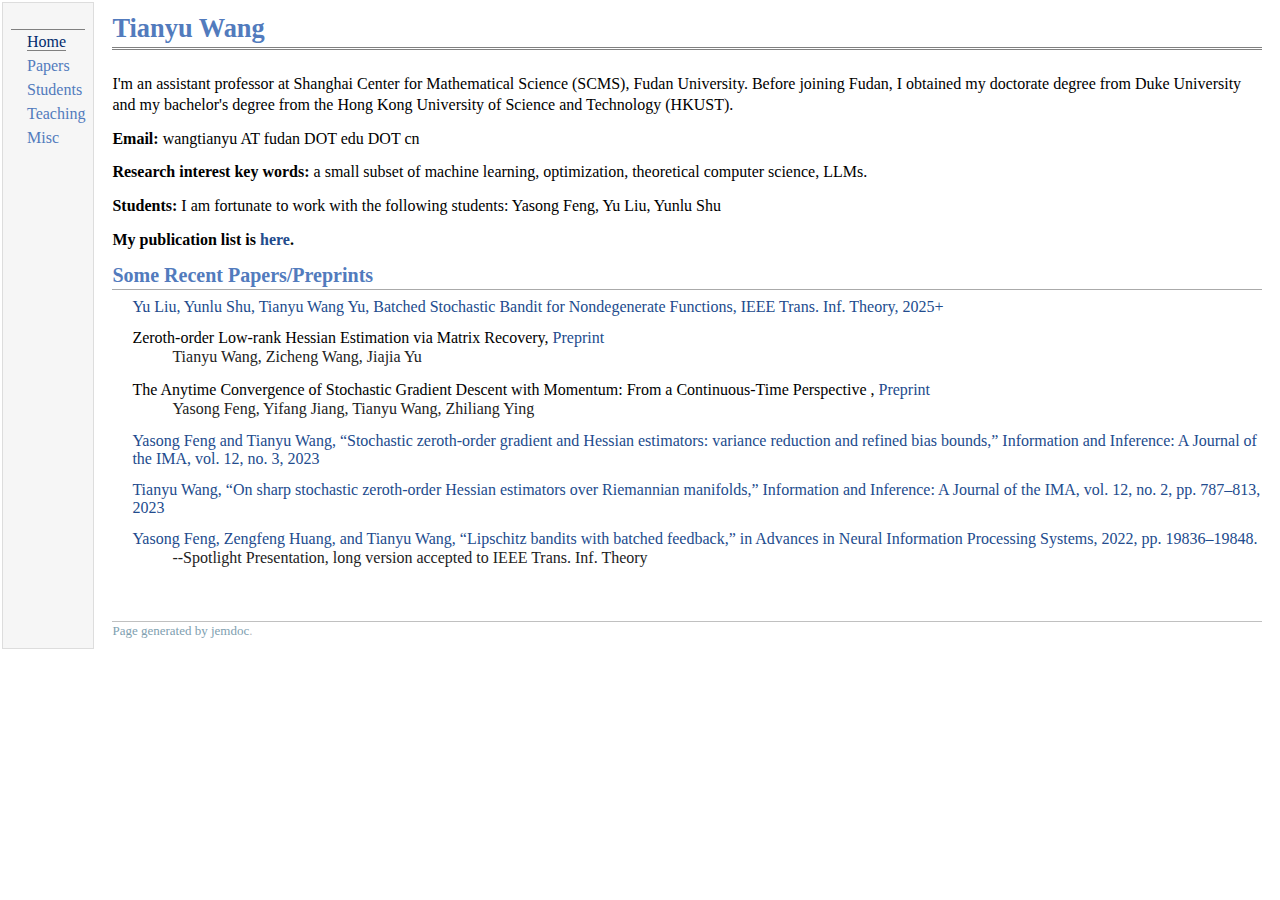
<file: index.html>
<!DOCTYPE html PUBLIC "-//W3C//DTD XHTML 1.1//EN"
  "http://www.w3.org/TR/xhtml11/DTD/xhtml11.dtd">
<html xmlns="http://www.w3.org/1999/xhtml" xml:lang="en">
<head>
<meta name="generator" content="jemdoc, see http://jemdoc.jaboc.net/" />
<meta http-equiv="Content-Type" content="text/html;charset=utf-8" />
<link rel="stylesheet" href="jemdoc.css" type="text/css" />
<title>Tianyu Wang</title>
</head>
<body>

<table summary="Table for page layout." id="tlayout">
<tr valign="top">
<td id="layout-menu">
	<div class="menu-category"> <!---<img src="images/pic.jpeg" alt="" width="157px" height="227px" />---> </div>
<div class="menu-item"><a href="index.html" class="current">Home</a></div>
<div class="menu-item"><a href="pub_list.pdf">Papers</a></div>
<div class="menu-item"><a href="students.html">Students</a></div>
<div class="menu-item"><a href="teaching.html">Teaching</a></div>
<div class="menu-item"><a href="misc.html">Misc</a></div>

<!--<div class="menu-item"><a href="https://scholar.google.com/citations?hl=en&user=lb5jE70AAAAJ&view_op=list_works" >Publications</a></div>-->
<!--<div class="menu-item"><a href="personal.html">Miscellaneous</a></div>-->
<!-- <div class="menu-item"><a href="code.html">Code</a></div>
<div class="menu-item"><a href="teaching.html">Teaching</a></div>
<div class="menu-item"><a href="mediatalks.html">Announcements&nbsp;<br /> Media,&nbsp;Talks</a></div>
<div class="menu-item"><a href="cv.pdf">CV</a></div> 
<div class="menu-item"><a href="personal.html">Personal</a></div> --> 
</td>
<td id="layout-content">

<div id="toptitle">
	<h1>Tianyu Wang</h1> 
</div>


<p> I'm an assistant professor at Shanghai Center for Mathematical Science (SCMS), Fudan University. Before joining Fudan, I obtained my doctorate degree from Duke University and my bachelor's degree from the Hong Kong University of Science and Technology (HKUST). </p>


<p> <b>Email:</b> wangtianyu AT fudan DOT edu DOT cn </p> 

<!--<p> <b>Research interests (on a very coarse grid, I only work on a small subset of each of the following):</b> applied harmonic analysis, machine learning, mathematical statistics, operations research, optimization. </p> 

<p> <b>Research interests (on a fine grid):</b> I mainly work on bandit learning problems in metric spaces, and zeroth-order optimization problems. My research also intersects with compressed sensing and smooth convex optimization algorithms, and touches upon random matrix theory. </p> -->

<p> <b>Research interest key words:</b> 
a small subset of machine learning, optimization, theoretical computer science, LLMs. 
</p> 

<p> <b>Students:</b> I am fortunate to work with the following students: Yasong Feng, Yu Liu, Yunlu Shu </p> 

<p> <b>My publication list is <a href="pub_list.pdf">here</a>.</b> </p> 


<!----
<h5> 
I am teaching a machine learning course at SCMS in Spring2022. Materials for this course can be found <a href="teaching.html">here</a>. 
</h5> ---->


<div id="main_publication">
	<h2>Some Recent Papers/Preprints</h2> 
</div>



<!-----<div id="am">
	<h3>Applied Math</h3> 
</div> ------>

<dl>
<dt><a href="https://ieeexplore.ieee.org/document/10960481"> Yu Liu, Yunlu Shu, Tianyu Wang Yu, Batched Stochastic Bandit for Nondegenerate Functions, IEEE Trans. Inf. Theory, 2025+ </a></dt> 
</dl> 

<dl>
<dt>Zeroth-order Low-rank Hessian Estimation via Matrix Recovery, <a href="https://arxiv.org/abs/arXiv:2402.05385">Preprint </a></dt> 
<dd><p>Tianyu Wang, Zicheng Wang, Jiajia Yu</p></dd>
</dl> 

<dl>
<dt>The Anytime Convergence of Stochastic Gradient Descent with Momentum: From a Continuous-Time Perspective
, <a href="https://arxiv.org/abs/2310.19598">Preprint </a></dt> 
<dd><p>Yasong Feng, Yifang Jiang, Tianyu Wang, Zhiliang Ying</p></dd>
</dl> 


<dl>
<dt> <a href="https://academic.oup.com/imaiai/article-abstract/12/3/iaad014/7150743?redirectedFrom=fulltext">Yasong Feng and Tianyu Wang, “Stochastic zeroth-order gradient and Hessian estimators: variance reduction and refined bias bounds,” Information and Inference: A Journal of the IMA, vol. 12, no. 3, 2023</a> </dt> 
</dl>

<dl>
<dt><a href = "https://academic.oup.com/imaiai/advance-article/doi/10.1093/imaiai/iaac027/6780267?utm_source=authortollfreelink&utm_campaign=imaiai&utm_medium=email&guestAccessKey=7990ee0f-a8c5-478c-9cd7-bc350d25a35f">Tianyu Wang, “On sharp stochastic zeroth-order Hessian estimators over Riemannian manifolds,”
Information and Inference: A Journal of the IMA, vol. 12, no. 2, pp. 787–813, 2023</a></dt> 
</dl> 

<dl>
<dt><a href = "https://proceedings.neurips.cc/paper_files/paper/2022/file/7d6ab81bfaa3a3ea45833e21907453c3-Paper-Conference.pdf">Yasong Feng, Zengfeng Huang, and Tianyu Wang, “Lipschitz bandits with batched feedback,” in
Advances in Neural Information Processing Systems, 2022, pp. 19836–19848. </dt>
<dd><p>--Spotlight Presentation, long version accepted to IEEE Trans. Inf. Theory</p></dd>
</dl>


<!----<div id="ml">
	<h3>Machine Learning & Applications</h3> 
</div> 
------>







<div id="footer">
<div id="footer-text">
Page generated by <a href="http://jemdoc.jaboc.net/">jemdoc</a>.
</div>
</div>
</div>
</body>
</html>
</file>
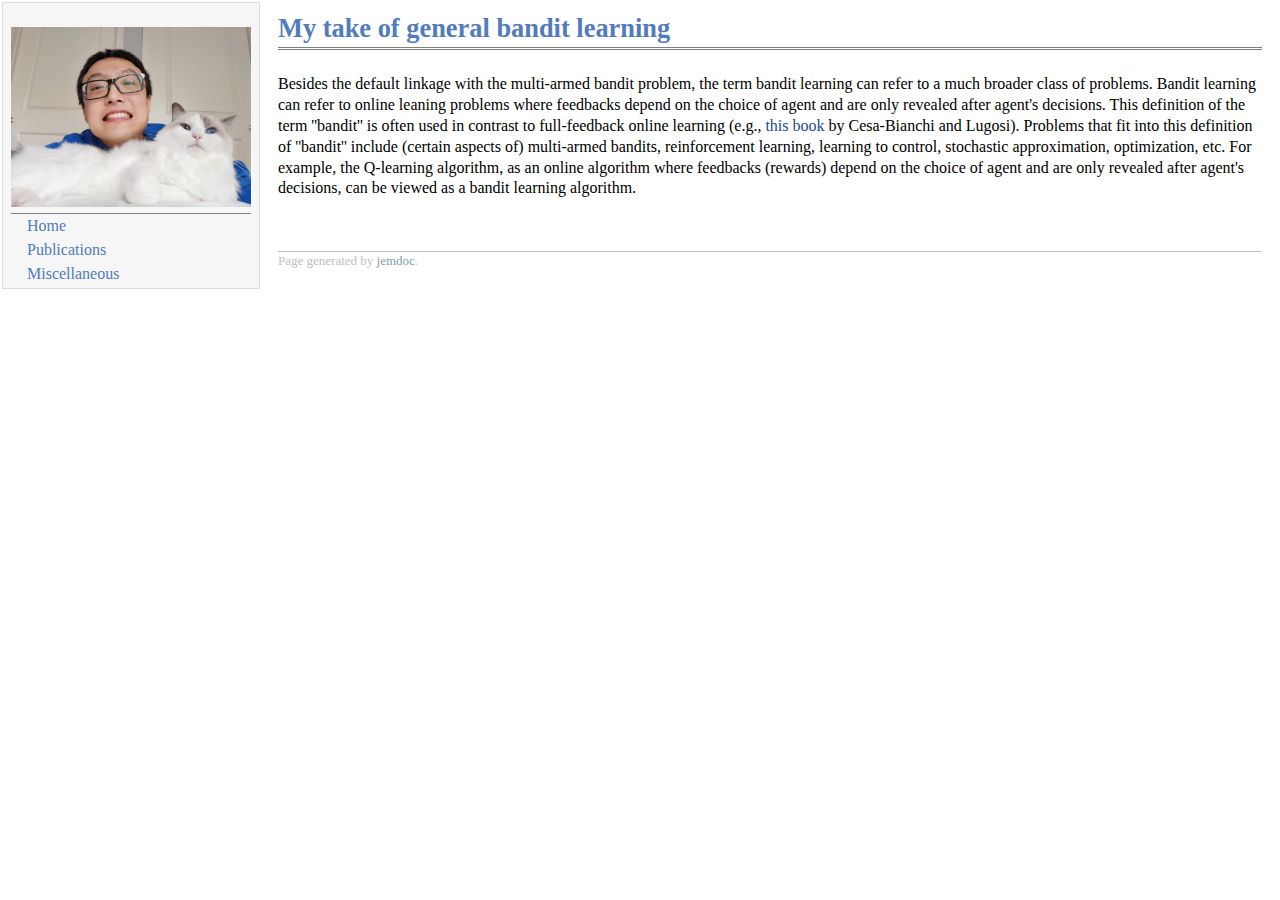
<file: bandit_learning.html>
<!DOCTYPE html PUBLIC "-//W3C//DTD XHTML 1.1//EN"
  "http://www.w3.org/TR/xhtml11/DTD/xhtml11.dtd">
<html xmlns="http://www.w3.org/1999/xhtml" xml:lang="en">
<head>
<meta name="generator" content="jemdoc, see http://jemdoc.jaboc.net/" />
<meta http-equiv="Content-Type" content="text/html;charset=utf-8" />
<link rel="stylesheet" href="jemdoc.css" type="text/css" />
<title>Tianyu Wang</title>
</head>
<body>

<table summary="Table for page layout." id="tlayout">
<tr valign="top">
<td id="layout-menu">
	<div class="menu-category"> <img src="images/picture1.jpg" alt="" width="240px" height="180px" /> </div>
<div class="menu-item"><a href="index.html" >Home</a></div>
<div class="menu-item"><a href="publications.html" >Publications</a></div>
<!-- <div class="menu-item"><a href="bandit_learning.html" class="current">General bandit learning</a></div> -->
<div class="menu-item"><a href="personal.html">Miscellaneous</a></div>
<!-- <div class="menu-item"><a href="code.html">Code</a></div>
<div class="menu-item"><a href="teaching.html">Teaching</a></div>
<div class="menu-item"><a href="mediatalks.html">Announcements&nbsp;<br /> Media,&nbsp;Talks</a></div>
<div class="menu-item"><a href="cv.pdf">CV</a></div>
<div class="menu-item"><a href="personal.html">Personal</a></div> --> 
</td>
<td id="layout-content">

<div id="toptitle">
	<h1>My take of general bandit learning</h1>
</div>


<p>Besides the default linkage with the multi-armed bandit problem, the term bandit learning can refer to a much broader class of problems. Bandit learning can refer to online leaning problems where feedbacks depend on the choice of agent and are only revealed after agent's decisions. This definition of the term ''bandit'' is often used in contrast to full-feedback online learning (e.g., <a href="https://www.cambridge.org/core/books/prediction-learning-and-games/A05C9F6ABC752FAB8954C885D0065C8F">this book</a> by Cesa-Bianchi and Lugosi). Problems that fit into this definition of ''bandit'' include (certain aspects of) multi-armed bandits, reinforcement learning, learning to control, stochastic approximation, optimization, etc. For example, the Q-learning algorithm, as an online algorithm where feedbacks (rewards) depend on the choice of agent and are only revealed after agent's decisions, can be viewed as a bandit learning algorithm.  </p> 
<!-- <p>This problem is motivated by important real-world applications, namely</p>
<ol>
<li><p>identify/quantify/handle singularities and instabilities in AI systems. </p>
</li>
 <li><p>model/analyze/optimize over language data. </p>
</li> 
</ol> -->
<!-- <p>To this end, my research centers around principled methods in machine learning, uses some concepts in optimization, and touches upon applied classical analysis. </p> -->
<div id="footer">
<div id="footer-text">
Page generated by <a href="http://jemdoc.jaboc.net/">jemdoc</a>.
</div>
</div>
</div>
</body>
</html>
</file>
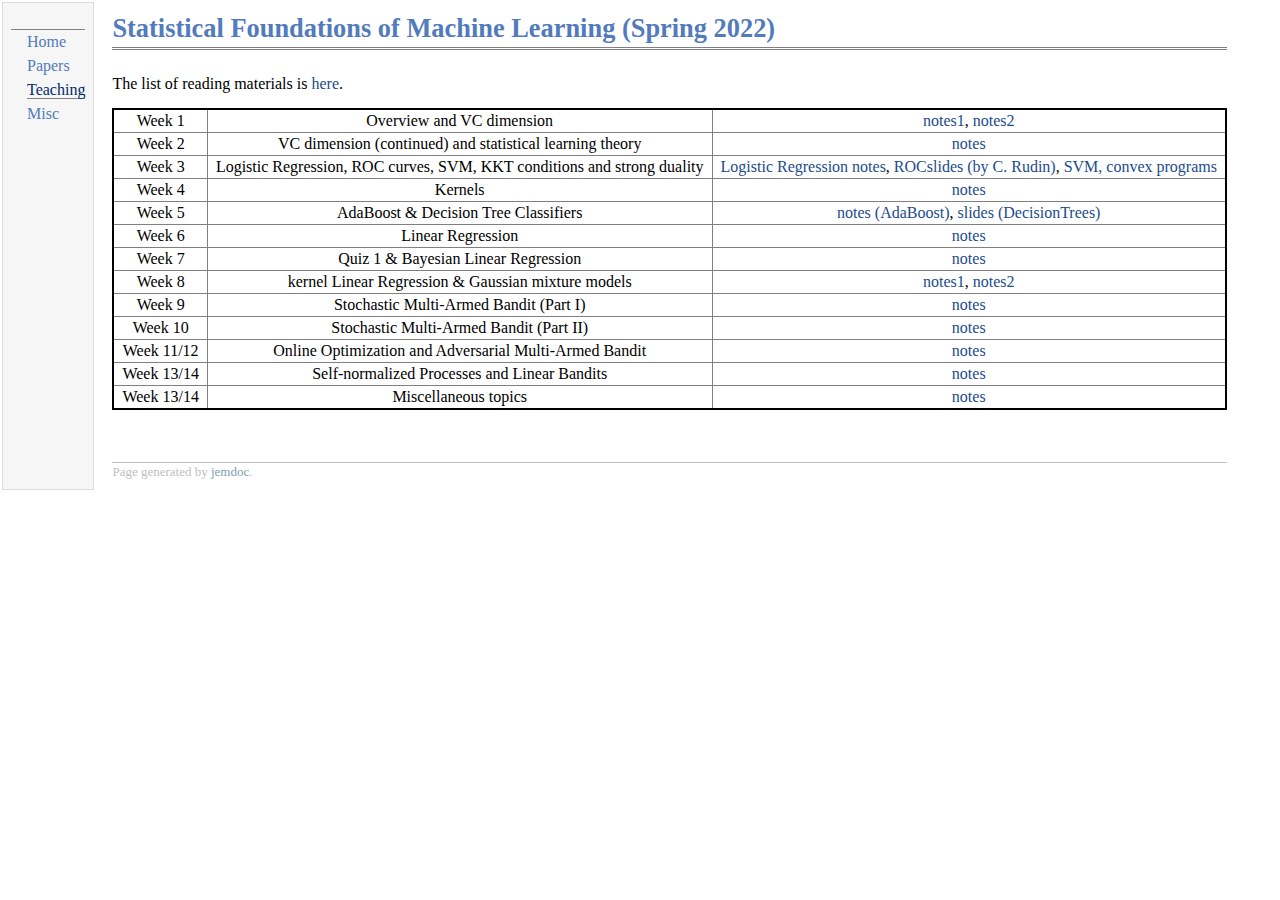
<file: notes.html>
<!DOCTYPE html PUBLIC "-//W3C//DTD XHTML 1.1//EN"
  "http://www.w3.org/TR/xhtml11/DTD/xhtml11.dtd">
<html xmlns="http://www.w3.org/1999/xhtml" xml:lang="en">
<head>
<meta name="generator" content="jemdoc, see http://jemdoc.jaboc.net/" />
<meta http-equiv="Content-Type" content="text/html;charset=utf-8" />
<link rel="stylesheet" href="jemdoc.css" type="text/css" />
<title>Tianyu Wang</title>
</head>
<body>

<table summary="Table for page layout." id="tlayout">
<tr valign="top">
<td id="layout-menu">
	<div class="menu-category">  </div>
<div class="menu-item"><a href="index.html">Home</a></div>
<!--<div class="menu-item"><a href="https://scholar.google.com/citations?hl=en&user=lb5jE70AAAAJ&view_op=list_works" >Publications</a></div>-->
<div class="menu-item"><a href="papers.html">Papers</a></div>
<div class="menu-item"><a href="teaching.html" class="current">Teaching</a></div>
<div class="menu-item"><a href="misc.html">Misc</a></div>
<!-- <div class="menu-item"><a href="code.html">Code</a></div>
<div class="menu-item"><a href="teaching.html">Teaching</a></div>
<div class="menu-item"><a href="mediatalks.html">Announcements&nbsp;<br /> Media,&nbsp;Talks</a></div>
<div class="menu-item"><a href="cv.pdf">CV</a></div> 
<div class="menu-item"><a href="personal.html">Personal</a></div> --> 
</td>
<td id="layout-content"> 


<div id="toptitle">
	<h1>Statistical Foundations of Machine Learning (Spring 2022)</h1> 
</div> 


<p>The list of reading materials is <a href="teaching/reading_list.pdf">here</a>. </p>


<table style="width:100%">
  <tr>
    <td>Week 1 </td>
    <td>Overview and VC dimension</td>
    <td><a href="teaching/2023spring/w1-1.pdf">notes1</a>, <a href="teaching/2023spring/w1-2.pdf">notes2</a> </td>
  </tr>
  <tr>
    <td>Week 2</td>
    <td>VC dimension (continued) and statistical learning theory</td>
    <td><a href="teaching/2023spring/w2.pdf">notes</a></td> 
  </tr> 
  <tr>
    <td>Week 3</td>
    <td>Logistic Regression, ROC curves, SVM, KKT conditions and strong duality</td>
    <td><a href="teaching/2023spring/w3.pdf">Logistic Regression notes</a>, <a href="teaching/2023spring/ROC.pdf">ROCslides (by C. Rudin)</a>, <a href="teaching/2023spring/svm-1.pdf">SVM, convex programs</a></td> 
  </tr>
  <tr>
    <td>Week 4</td>
    <td>Kernels</td>
    <td><a href="teaching/2023spring/kernels.pdf">notes</a></td> 
  </tr>
  <tr>
    <td>Week 5</td>
    <td>AdaBoost & Decision Tree Classifiers</td>
    <td><a href="teaching/2023spring/adaboost.pdf">notes (AdaBoost)</a>, <a href="teaching/2023spring/DecisionTreeClassifiers.pdf">slides (DecisionTrees)</a></td> 
  </tr>
  <tr>
    <td>Week 6</td>
    <td>Linear Regression</td>
    <td><a href="teaching/2023spring/linear_regression.pdf">notes</a></td> 
  </tr>
  <tr>
    <td>Week 7</td>
    <td>Quiz 1 & Bayesian Linear Regression</td>
    <td><a href="teaching/2023spring/Bayes_linear_regression.pdf">notes</a></td> 
  </tr>
  <tr>
    <td>Week 8</td>
    <td>kernel Linear Regression & Gaussian mixture models</td>
    <td><a href="teaching/2023spring/kernel_linear.pdf">notes1</a>, <a href="teaching/2023spring/GMM.pdf">notes2</a></td> 
  </tr>
  <tr>
    <td>Week 9</td>
    <td>Stochastic Multi-Armed Bandit (Part I)</td>
    <td><a href="teaching/2023spring/MAB.pdf">notes</a></td> 
  </tr>
  <tr>
    <td>Week 10</td>
    <td>Stochastic Multi-Armed Bandit (Part II)</td>
    <td><a href="teaching/2023spring/MAB2.pdf">notes</a></td> 
  </tr>
  <tr>
    <td>Week 11/12</td>
    <td>Online Optimization and Adversarial Multi-Armed Bandit</td>
    <td><a href="teaching/2023spring/online_opt.pdf">notes</a></td> 
  </tr>
  <tr>
    <td>Week 13/14</td>
    <td>Self-normalized Processes and Linear Bandits</td>
    <td><a href="teaching/2023spring/self_normalized_processes.pdf">notes</a></td> 
  </tr>
  <tr>
    <td>Week 13/14</td>
    <td>Miscellaneous topics</td>
    <td><a href="teaching/2023spring/misc.pdf">notes</a></td> 
  </tr>
</table>


<div id="footer">
<div id="footer-text">
Page generated by <a href="http://jemdoc.jaboc.net/">jemdoc</a>.
</div>
</div>
</div>
</body>
</html>
</file>
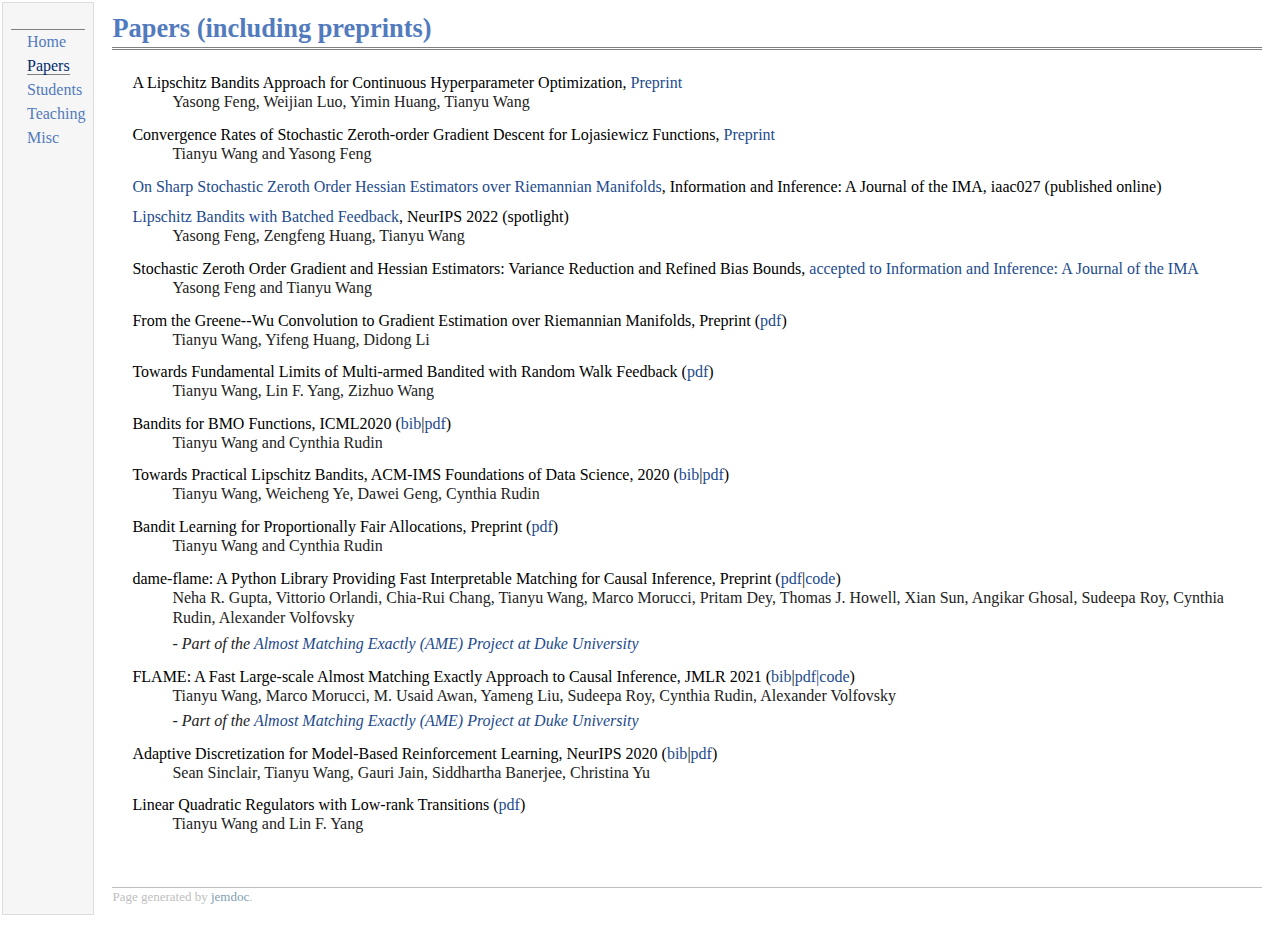
<file: papers.html>
<!DOCTYPE html PUBLIC "-//W3C//DTD XHTML 1.1//EN"
  "http://www.w3.org/TR/xhtml11/DTD/xhtml11.dtd">
<html xmlns="http://www.w3.org/1999/xhtml" xml:lang="en">
<head>
<meta name="generator" content="jemdoc, see http://jemdoc.jaboc.net/" />
<meta http-equiv="Content-Type" content="text/html;charset=utf-8" />
<link rel="stylesheet" href="jemdoc.css" type="text/css" />
<title>Tianyu Wang</title>
</head>
<body>

<table summary="Table for page layout." id="tlayout">
<tr valign="top">
<td id="layout-menu">
	<div class="menu-category"> <!--<img src="images/pic.jpeg" alt="" width="157px" height="227px" />--> </div>
<div class="menu-item"><a href="index.html">Home</a></div>
<!--<div class="menu-item"><a href="https://scholar.google.com/citations?hl=en&user=lb5jE70AAAAJ&view_op=list_works" >Publications</a></div>-->
<div class="menu-item"><a href="papers.html" class="current">Papers</a></div>
<div class="menu-item"><a href="students.html">Students</a></div>
<div class="menu-item"><a href="teaching.html">Teaching</a></div>
<div class="menu-item"><a href="misc.html">Misc</a></div>
<!-- <div class="menu-item"><a href="code.html">Code</a></div>
<div class="menu-item"><a href="teaching.html">Teaching</a></div>
<div class="menu-item"><a href="mediatalks.html">Announcements&nbsp;<br /> Media,&nbsp;Talks</a></div>
<div class="menu-item"><a href="cv.pdf">CV</a></div> 
<div class="menu-item"><a href="personal.html">Personal</a></div> --> 
</td>
<td id="layout-content">


<div id="toptitle">
	<h1>Papers (including preprints)</h1> 
</div> 



<dl>
<dt>A Lipschitz Bandits Approach for Continuous Hyperparameter Optimization, <a href="papers/zeroth_opt.pdf">Preprint </a></dt> 
<dd><p>Yasong Feng, Weijian Luo, Yimin Huang, Tianyu Wang</p></dd>
</dl> 

<dl>
<dt>Convergence Rates of Stochastic Zeroth-order Gradient Descent for Lojasiewicz Functions, <a href="papers/zeroth_opt.pdf">Preprint </a></dt> 
<dd><p>Tianyu Wang and Yasong Feng</p></dd>
</dl> 

<dl>
<dt><a href = "https://academic.oup.com/imaiai/advance-article/doi/10.1093/imaiai/iaac027/6780267?utm_source=authortollfreelink&utm_campaign=imaiai&utm_medium=email&guestAccessKey=7990ee0f-a8c5-478c-9cd7-bc350d25a35f">On Sharp Stochastic Zeroth Order Hessian Estimators over Riemannian Manifolds</a>, Information and Inference: A Journal of the IMA, iaac027 (published online)</dt> 
</dl> 

<dl>
<dt><a href = "https://arxiv.org/abs/2110.09722">Lipschitz Bandits with Batched Feedback</a>, NeurIPS 2022 (spotlight) </dt>
<dd><p>Yasong Feng, Zengfeng Huang, Tianyu Wang </p></dd>
</dl>

<dl>
<dt>Stochastic Zeroth Order Gradient and Hessian Estimators: Variance Reduction and Refined Bias Bounds, <a href="https://arxiv.org/abs/2205.14737">accepted to Information and Inference: A Journal of the IMA</a> </dt> 
<dd><p>Yasong Feng and Tianyu Wang </p></dd> 
</dl>

<dl>
<dt>From the Greene--Wu Convolution to Gradient Estimation over Riemannian Manifolds, Preprint (<a href="papers/Riemann_grad_est.pdf">pdf</a>)</dt>
<dd><p>Tianyu Wang, Yifeng Huang, Didong Li </p></dd> 
</dl> 

<!-------
<div id="ml">
	<h3>Machine Learning</h3> 
</div> ------->

<dl> 
<dt>Towards Fundamental Limits of Multi-armed Bandited with Random Walk Feedback (<a href="papers/network_bandit.pdf">pdf</a>)</dt>
<dd><p> Tianyu Wang, Lin F. Yang, Zizhuo Wang </p></dd> 
</dl>


<dl>
<dt>Bandits for BMO Functions, ICML2020 (<a href="bib/WR20.bib">bib</a>|<a href="https://dl.acm.org/doi/pdf/10.5555/3524938.3525865">pdf</a>)</dt>
<dd><p>Tianyu Wang and Cynthia Rudin </p></dd>
</dl> 


<dl>
<dt>Towards Practical Lipschitz Bandits, ACM-IMS Foundations of Data Science, 2020 (<a href="bib/lip_bandit.bib">bib</a>|<a href="papers/practical_bandit_FODS.pdf">pdf</a>)</dt>
<dd><p>Tianyu Wang, Weicheng Ye, Dawei Geng, Cynthia Rudin </p></dd> 
</dl>


<!-------
<div id="aam">
	<h3>Applications of Math</h3> 
</div> -------->

<dl>
<dt>Bandit Learning for Proportionally Fair Allocations, Preprint (<a href="papers/prop-fair-bandit.pdf">pdf</a>) </dt>
<dd><p>Tianyu Wang and Cynthia Rudin </p></dd>
</dl>


<dl> 
<dt>dame-flame: A Python Library Providing Fast Interpretable Matching for Causal Inference, Preprint (<a href="https://arxiv.org/pdf/2101.01867.pdf">pdf</a>|<a href="https://github.com/almost-matching-exactly/DAME-FLAME-Python-Package">code</a>)</dt>
<dd><p>Neha R. Gupta, Vittorio Orlandi, Chia-Rui Chang, Tianyu Wang, Marco Morucci, Pritam Dey, Thomas J. Howell, Xian Sun, Angikar Ghosal, Sudeepa Roy, Cynthia Rudin, Alexander Volfovsky </p></dd>
<dd><dd><p> - <i>Part of the <a href = "https://almost-matching-exactly.github.io/">Almost Matching Exactly (AME) Project at Duke University</a> </i> </p></dd></dd>
</dl>

<dl>
<dt>FLAME: A Fast Large-scale Almost Matching Exactly Approach to Causal Inference, JMLR 2021 (<a href="https://www.jmlr.org/papers/v22/19-853.bib">bib</a>|<a href="https://papers.nips.cc/paper/2020/file/285baacbdf8fda1de94b19282acd23e2-Paper.pdf">pdf|<a href="https://github.com/almost-matching-exactly/DAME-FLAME-Python-Package">code</a>)
<dd><p> Tianyu Wang, Marco Morucci, M. Usaid Awan, Yameng Liu, Sudeepa Roy, Cynthia Rudin, Alexander Volfovsky</p></dd>
<dd><p> - <i>Part of the <a href = "https://almost-matching-exactly.github.io/">Almost Matching Exactly (AME) Project at Duke University</a></i> </p></dd>
</dl> 

<dl>
<dt>Adaptive Discretization for Model-Based Reinforcement Learning, NeurIPS 2020 (<a href="https://papers.nips.cc/paper/2020/file/285baacbdf8fda1de94b19282acd23e2-Bibtex.bib">bib</a>|<a href="https://papers.nips.cc/paper/2020/file/285baacbdf8fda1de94b19282acd23e2-Paper.pdf">pdf</a>)</dt>
<dd><p>Sean Sinclair, Tianyu Wang, Gauri Jain, Siddhartha Banerjee, Christina Yu </p></dd>
</dl>

<dl> 
<dt>Linear Quadratic Regulators with Low-rank Transitions (<a href="papers/low_rank_lqr.pdf">pdf</a>)</dt>
<dd><p>Tianyu Wang and Lin F. Yang </p></dd> 
</dl>
</dl>



<div id="footer">
<div id="footer-text">
Page generated by <a href="http://jemdoc.jaboc.net/">jemdoc</a>.
</div>
</div>
</div>
</body>
</html>
</file>
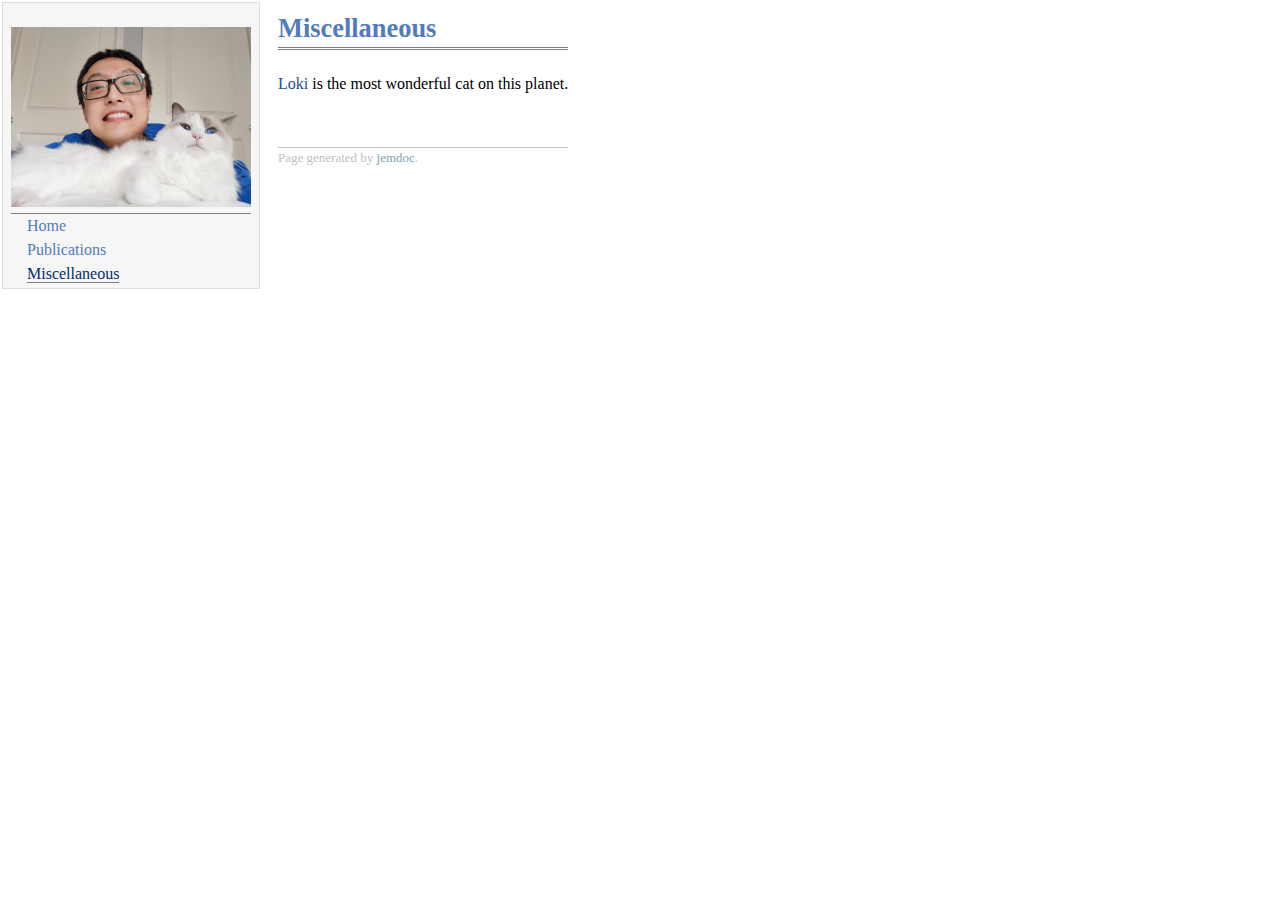
<file: personal.html>
<!DOCTYPE html PUBLIC "-//W3C//DTD XHTML 1.1//EN"
  "http://www.w3.org/TR/xhtml11/DTD/xhtml11.dtd">
<html xmlns="http://www.w3.org/1999/xhtml" xml:lang="en">
<head>
<meta name="generator" content="jemdoc, see http://jemdoc.jaboc.net/" />
<meta http-equiv="Content-Type" content="text/html;charset=utf-8" />
<link rel="stylesheet" href="jemdoc.css" type="text/css" />
<title></title>
</head>
<body>


<table summary="Table for page layout." id="tlayout">
<tr valign="top">
<td id="layout-menu">
	<div class="menu-category"> <img src="images/picture1.jpg" alt="" width="240px" height="180px" /> </div>
<div class="menu-item"><a href="index.html" >Home</a></div>
<div class="menu-item"><a href="publications.html">Publications</a></div>
<div class="menu-item"><a href="personal.html" class="current">Miscellaneous</a></div>
<!-- <div class="menu-item"><a href="code.html">Code</a></div>
<div class="menu-item"><a href="teaching.html">Teaching</a></div>
<div class="menu-item"><a href="mediatalks.html">Announcements&nbsp;<br /> Media,&nbsp;Talks</a></div>
<div class="menu-item"><a href="cv.pdf">CV</a></div>
<div class="menu-item"><a href="personal.html">Personal</a></div> --> 
</td>
<td id="layout-content">

<div id="toptitle">
<h1>Miscellaneous</h1>
</div>

<p><a href="https://www.instagram.com/loki.170315">Loki</a> is the most wonderful cat on this planet.</p>
<div id="footer">
<div id="footer-text">
Page generated by <a href="http://jemdoc.jaboc.net/">jemdoc</a>.
</div>
</div>
</div>
</body>
</html>
</file>
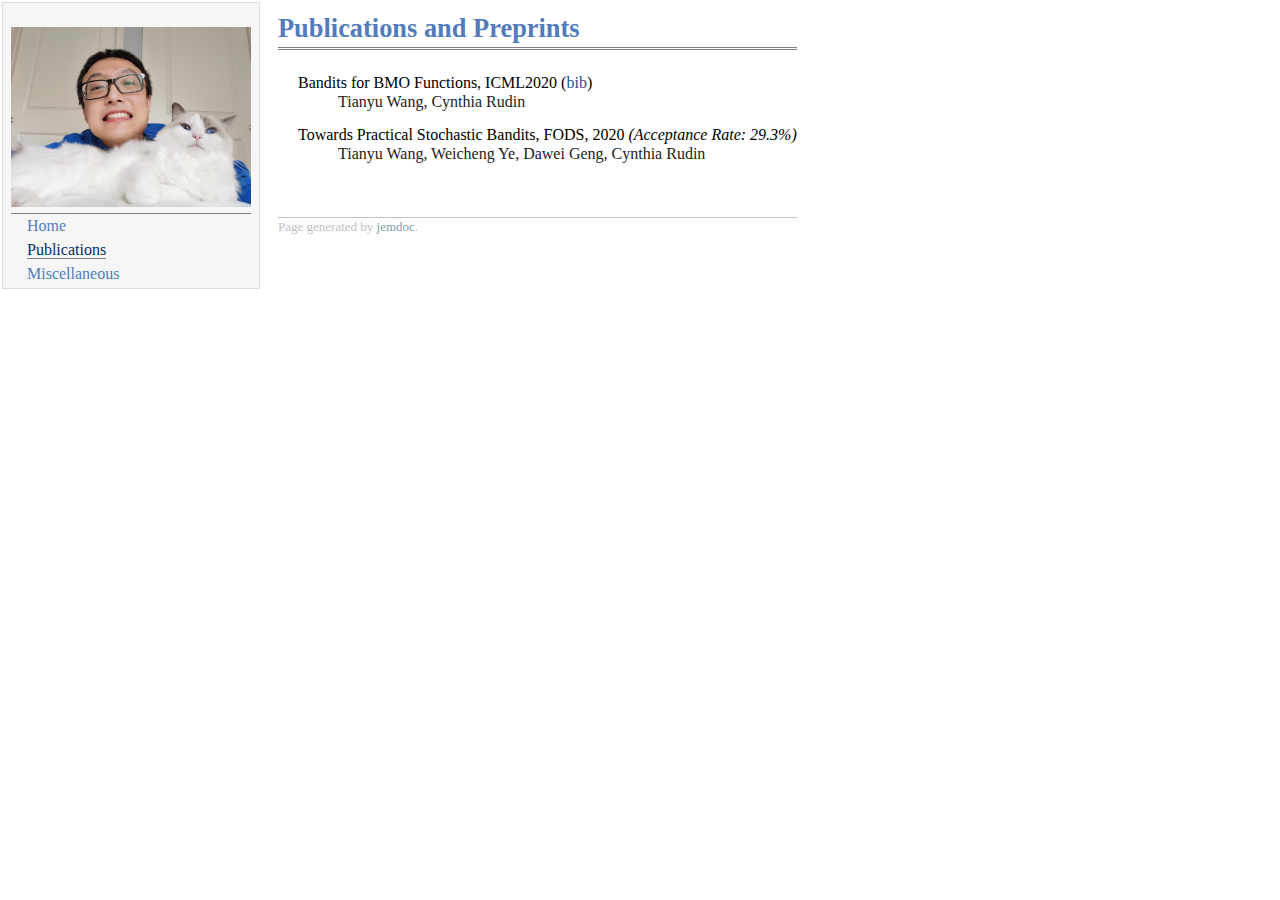
<file: publications.html>
<!DOCTYPE html PUBLIC "-//W3C//DTD XHTML 1.1//EN"
  "http://www.w3.org/TR/xhtml11/DTD/xhtml11.dtd">
<html xmlns="http://www.w3.org/1999/xhtml" xml:lang="en">
<head>
<meta name="generator" content="jemdoc, see http://jemdoc.jaboc.net/" />
<meta http-equiv="Content-Type" content="text/html;charset=utf-8" />
<link rel="stylesheet" href="jemdoc.css" type="text/css" />
<title>Tianyu Wang</title>
</head>
<body>

<table summary="Table for page layout." id="tlayout">
<tr valign="top">
<td id="layout-menu">
	<div class="menu-category"> <img src="images/picture1.jpg" alt="" width="240px" height="180px" /> </div>
<div class="menu-item"><a href="index.html" >Home</a></div>
<div class="menu-item"><a href="publications.html" class="current">Publications</a></div>
<div class="menu-item"><a href="personal.html">Miscellaneous</a></div>
<!-- <div class="menu-item"><a href="code.html">Code</a></div>
<div class="menu-item"><a href="teaching.html">Teaching</a></div>
<div class="menu-item"><a href="mediatalks.html">Announcements&nbsp;<br /> Media,&nbsp;Talks</a></div>
<div class="menu-item"><a href="cv.pdf">CV</a></div>
<div class="menu-item"><a href="personal.html">Personal</a></div> --> 
</td>
<td id="layout-content">

<div id="toptitle">
	<h1>Publications and Preprints</h1>
</div>

<dl>
<dt>Bandits for BMO Functions, ICML2020 (<a href="bib/WR20.bib">bib</a>)</dt>
<dd><p>Tianyu Wang, Cynthia Rudin </p></dd>
</dl>
<dl>
<dt>Towards Practical Stochastic Bandits, FODS, 2020 <i>(Acceptance Rate: 29.3%)</i></dt>
<dd><p>Tianyu Wang, Weicheng Ye, Dawei Geng, Cynthia Rudin</p></dd>
</dl>
<!-- <dl>
<dt>FLAME: A Fast Large-scale Almost Matching Exactly Approach to Causal Inference, arXiv:1707.06315</dt>
<dd><p>Tianyu Wang, Marco Morucci, M. Usaid Awan, Yameng Liu, Sudeepa Roy, Cynthia Rudin, Alexander Volfovsky</p></dd>
</dl> -->
<div id="footer">
<div id="footer-text">
Page generated by <a href="http://jemdoc.jaboc.net/">jemdoc</a>.
</div>
</div>
</div>
</body>
</html>
</file>
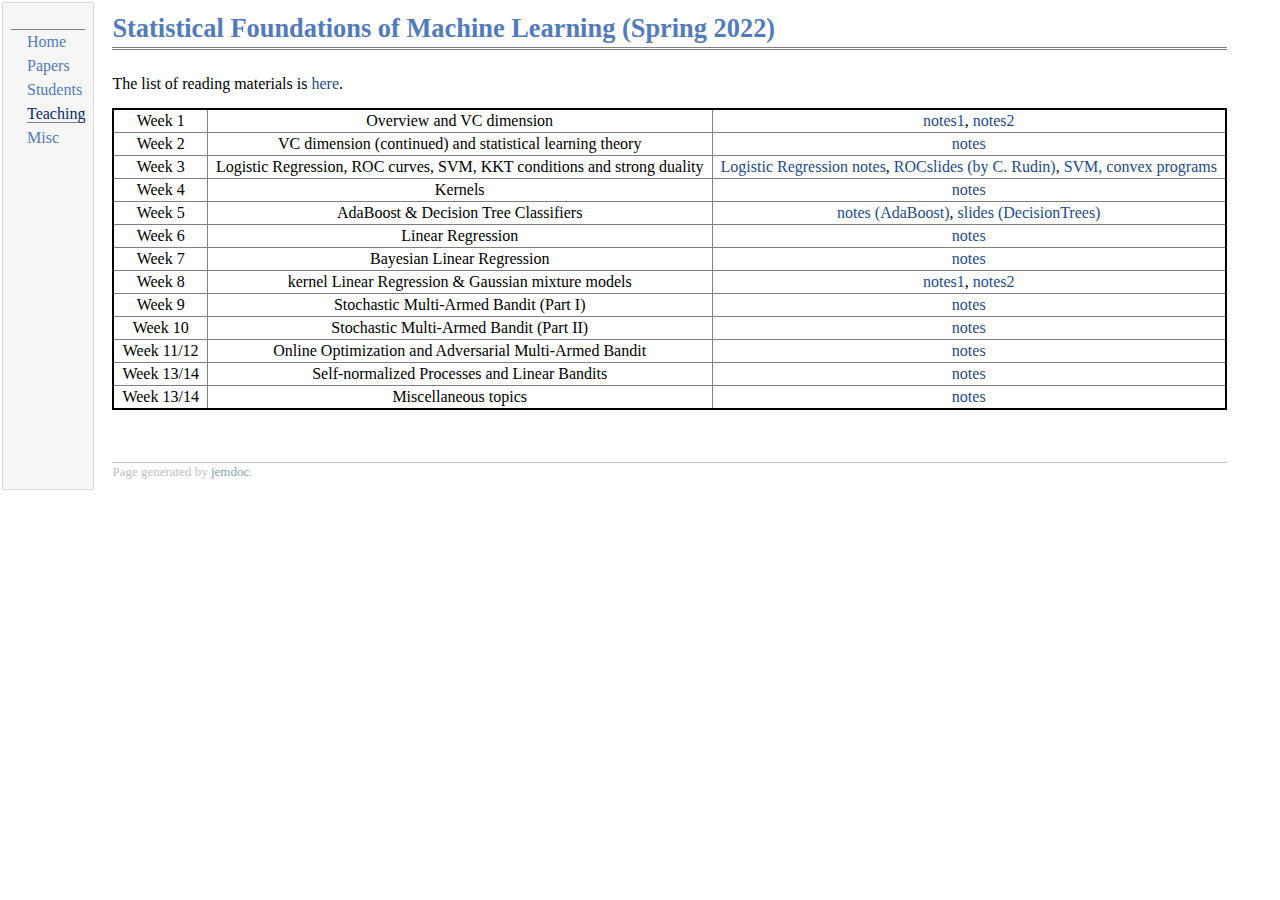
<file: spring2022.html>
<!DOCTYPE html PUBLIC "-//W3C//DTD XHTML 1.1//EN"
  "http://www.w3.org/TR/xhtml11/DTD/xhtml11.dtd">
<html xmlns="http://www.w3.org/1999/xhtml" xml:lang="en">
<head>
<meta name="generator" content="jemdoc, see http://jemdoc.jaboc.net/" />
<meta http-equiv="Content-Type" content="text/html;charset=utf-8" />
<link rel="stylesheet" href="jemdoc.css" type="text/css" />
<title>Tianyu Wang</title>
</head>
<body>

<table summary="Table for page layout." id="tlayout">
<tr valign="top">
<td id="layout-menu">
	<div class="menu-category">  </div>
<div class="menu-item"><a href="index.html">Home</a></div>
<!--<div class="menu-item"><a href="https://scholar.google.com/citations?hl=en&user=lb5jE70AAAAJ&view_op=list_works" >Publications</a></div>-->
<div class="menu-item"><a href="papers.html">Papers</a></div>
<div class="menu-item"><a href="students.html">Students</a></div>
<div class="menu-item"><a href="teaching.html" class="current">Teaching</a></div>
<div class="menu-item"><a href="misc.html">Misc</a></div>
<!-- <div class="menu-item"><a href="code.html">Code</a></div>
<div class="menu-item"><a href="teaching.html">Teaching</a></div>
<div class="menu-item"><a href="mediatalks.html">Announcements&nbsp;<br /> Media,&nbsp;Talks</a></div>
<div class="menu-item"><a href="cv.pdf">CV</a></div> 
<div class="menu-item"><a href="personal.html">Personal</a></div> --> 
</td>
<td id="layout-content"> 


<div id="toptitle">
	<h1>Statistical Foundations of Machine Learning (Spring 2022)</h1> 
</div> 


<p>The list of reading materials is <a href="teaching/reading_list_2022.pdf">here</a>. </p>


<table style="width:100%">
  <tr>
    <td>Week 1 </td>
    <td>Overview and VC dimension</td>
    <td><a href="teaching/notes/w1-1.pdf">notes1</a>, <a href="teaching/notes/w1-2.pdf">notes2</a> </td>
  </tr>
  <tr>
    <td>Week 2</td>
    <td>VC dimension (continued) and statistical learning theory</td>
    <td><a href="teaching/notes/w2.pdf">notes</a></td> 
  </tr> 
  <tr>
    <td>Week 3</td>
    <td>Logistic Regression, ROC curves, SVM, KKT conditions and strong duality</td>
    <td><a href="teaching/notes/w3.pdf">Logistic Regression notes</a>, <a href="teaching/notes/ROC.pdf">ROCslides (by C. Rudin)</a>, <a href="teaching/notes/svm-1.pdf">SVM, convex programs</a></td> 
  </tr>
  <tr>
    <td>Week 4</td>
    <td>Kernels</td>
    <td><a href="teaching/notes/kernels.pdf">notes</a></td> 
  </tr>
  <tr>
    <td>Week 5</td>
    <td>AdaBoost & Decision Tree Classifiers</td>
    <td><a href="teaching/notes/adaboost.pdf">notes (AdaBoost)</a>, <a href="teaching/notes/DecisionTreeClassifiers.pdf">slides (DecisionTrees)</a></td> 
  </tr>
  <tr>
    <td>Week 6</td>
    <td>Linear Regression</td>
    <td><a href="teaching/notes/linear_regression.pdf">notes</a></td> 
  </tr>
  <tr>
    <td>Week 7</td>
    <td>Bayesian Linear Regression</td>
    <td><a href="teaching/notes/Bayes_linear_regression.pdf">notes</a></td> 
  </tr>
  <tr>
    <td>Week 8</td>
    <td>kernel Linear Regression & Gaussian mixture models</td>
    <td><a href="teaching/notes/kernel_linear.pdf">notes1</a>, <a href="teaching/notes/GMM.pdf">notes2</a></td> 
  </tr>
  <tr>
    <td>Week 9</td>
    <td>Stochastic Multi-Armed Bandit (Part I)</td>
    <td><a href="teaching/notes/MAB.pdf">notes</a></td> 
  </tr>
  <tr>
    <td>Week 10</td>
    <td>Stochastic Multi-Armed Bandit (Part II)</td>
    <td><a href="teaching/notes/MAB2.pdf">notes</a></td> 
  </tr>
  <tr>
    <td>Week 11/12</td>
    <td>Online Optimization and Adversarial Multi-Armed Bandit</td>
    <td><a href="teaching/notes/online_opt.pdf">notes</a></td> 
  </tr>
  <tr>
    <td>Week 13/14</td>
    <td>Self-normalized Processes and Linear Bandits</td>
    <td><a href="teaching/notes/self_normalized_processes.pdf">notes</a></td> 
  </tr>
  <tr>
    <td>Week 13/14</td>
    <td>Miscellaneous topics</td>
    <td><a href="teaching/notes/misc.pdf">notes</a></td> 
  </tr>
</table>


<div id="footer">
<div id="footer-text">
Page generated by <a href="http://jemdoc.jaboc.net/">jemdoc</a>.
</div>
</div>
</div>
</body>
</html>
</file>
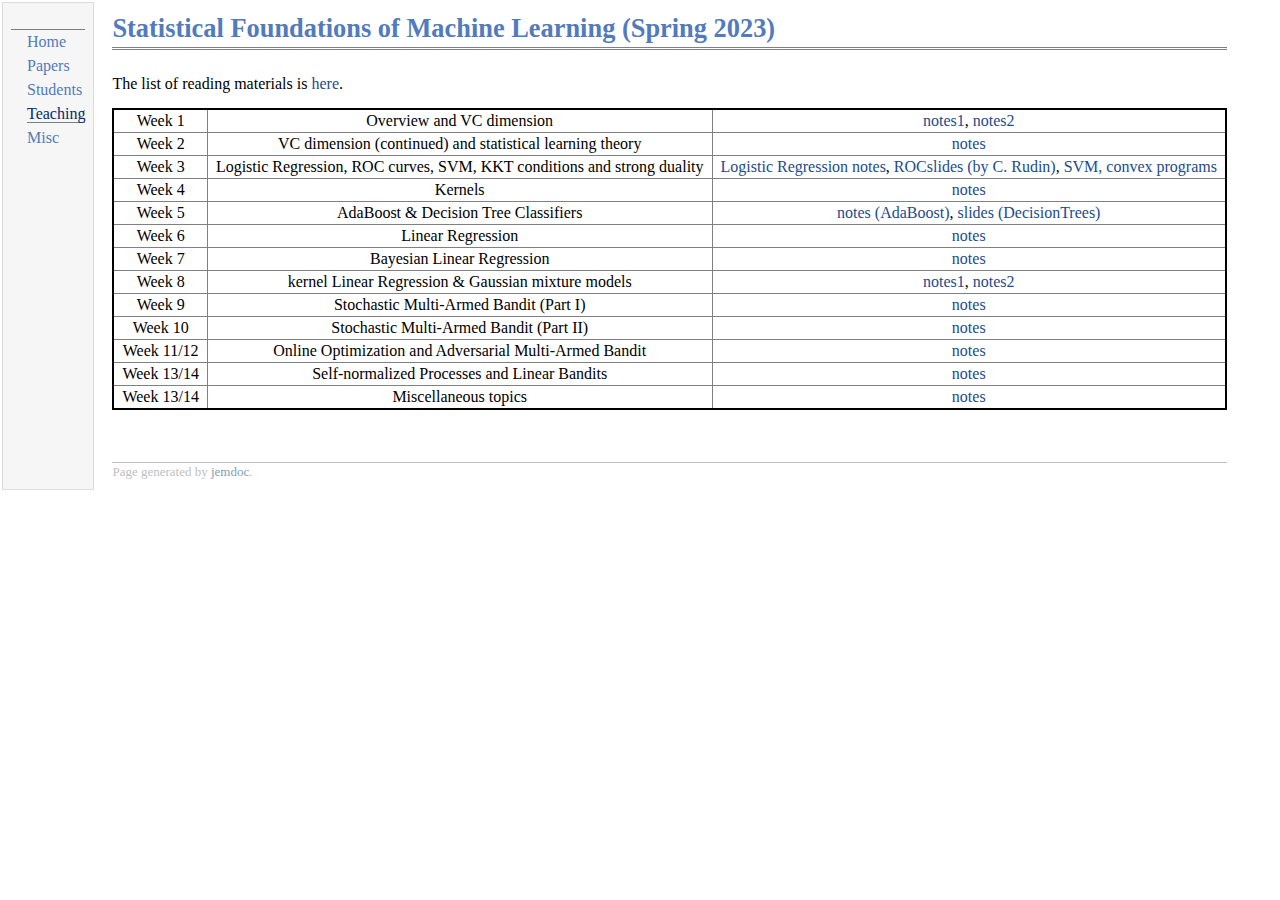
<file: spring2023.html>
<!DOCTYPE html PUBLIC "-//W3C//DTD XHTML 1.1//EN"
  "http://www.w3.org/TR/xhtml11/DTD/xhtml11.dtd">
<html xmlns="http://www.w3.org/1999/xhtml" xml:lang="en">
<head>
<meta name="generator" content="jemdoc, see http://jemdoc.jaboc.net/" />
<meta http-equiv="Content-Type" content="text/html;charset=utf-8" />
<link rel="stylesheet" href="jemdoc.css" type="text/css" />
<title>Tianyu Wang</title>
</head>
<body>

<table summary="Table for page layout." id="tlayout">
<tr valign="top">
<td id="layout-menu">
	<div class="menu-category">  </div>
<div class="menu-item"><a href="index.html">Home</a></div>
<!--<div class="menu-item"><a href="https://scholar.google.com/citations?hl=en&user=lb5jE70AAAAJ&view_op=list_works" >Publications</a></div>-->
<div class="menu-item"><a href="papers.html">Papers</a></div>
<div class="menu-item"><a href="students.html">Students</a></div>
<div class="menu-item"><a href="teaching.html" class="current">Teaching</a></div>
<div class="menu-item"><a href="misc.html">Misc</a></div>
<!-- <div class="menu-item"><a href="code.html">Code</a></div>
<div class="menu-item"><a href="teaching.html">Teaching</a></div>
<div class="menu-item"><a href="mediatalks.html">Announcements&nbsp;<br /> Media,&nbsp;Talks</a></div>
<div class="menu-item"><a href="cv.pdf">CV</a></div> 
<div class="menu-item"><a href="personal.html">Personal</a></div> --> 
</td>
<td id="layout-content"> 


<div id="toptitle">
	<h1>Statistical Foundations of Machine Learning (Spring 2023)</h1> 
</div> 


<p>The list of reading materials is <a href="teaching/reading_list_2023.pdf">here</a>. </p>


<table style="width:100%">
  <tr>
    <td>Week 1 </td>
    <td>Overview and VC dimension</td>
    <td><a href="teaching/notes/w1-1.pdf">notes1</a>, <a href="teaching/notes/w1-2.pdf">notes2</a> </td>
  </tr>
  <tr>
    <td>Week 2</td>
    <td>VC dimension (continued) and statistical learning theory</td>
    <td><a href="teaching/notes/w2.pdf">notes</a></td> 
  </tr> 
  <tr>
    <td>Week 3</td>
    <td>Logistic Regression, ROC curves, SVM, KKT conditions and strong duality</td>
    <td><a href="teaching/notes/w3.pdf">Logistic Regression notes</a>, <a href="teaching/notes/ROC.pdf">ROCslides (by C. Rudin)</a>, <a href="teaching/notes/svm-1.pdf">SVM, convex programs</a></td> 
  </tr>
  <tr>
    <td>Week 4</td>
    <td>Kernels</td>
    <td><a href="teaching/notes/kernels.pdf">notes</a></td> 
  </tr>
  <tr>
    <td>Week 5</td>
    <td>AdaBoost & Decision Tree Classifiers</td>
    <td><a href="teaching/notes/adaboost.pdf">notes (AdaBoost)</a>, <a href="teaching/notes/DecisionTreeClassifiers.pdf">slides (DecisionTrees)</a></td> 
  </tr>
  <tr>
    <td>Week 6</td>
    <td>Linear Regression</td>
    <td><a href="teaching/notes/linear_regression.pdf">notes</a></td> 
  </tr>
  <tr>
    <td>Week 7</td>
    <td>Bayesian Linear Regression</td>
    <td><a href="teaching/notes/Bayes_linear_regression.pdf">notes</a></td> 
  </tr>
  <tr>
    <td>Week 8</td>
    <td>kernel Linear Regression & Gaussian mixture models</td>
    <td><a href="teaching/notes/kernel_linear.pdf">notes1</a>, <a href="teaching/notes/GMM.pdf">notes2</a></td> 
  </tr>
  <tr>
    <td>Week 9</td>
    <td>Stochastic Multi-Armed Bandit (Part I)</td>
    <td><a href="teaching/notes/MAB.pdf">notes</a></td> 
  </tr>
  <tr>
    <td>Week 10</td>
    <td>Stochastic Multi-Armed Bandit (Part II)</td>
    <td><a href="teaching/notes/MAB2.pdf">notes</a></td> 
  </tr>
  <tr>
    <td>Week 11/12</td>
    <td>Online Optimization and Adversarial Multi-Armed Bandit</td>
    <td><a href="teaching/notes/online_opt.pdf">notes</a></td> 
  </tr>
  <tr>
    <td>Week 13/14</td>
    <td>Self-normalized Processes and Linear Bandits</td>
    <td><a href="teaching/notes/self_normalized_processes.pdf">notes</a></td> 
  </tr>
  <tr>
    <td>Week 13/14</td>
    <td>Miscellaneous topics</td>
    <td><a href="teaching/notes/misc.pdf">notes</a></td> 
  </tr>
</table>

<div id="footer">
<div id="footer-text">
Page generated by <a href="http://jemdoc.jaboc.net/">jemdoc</a>.
</div>
</div>
</div>
</body>
</html>
</file>
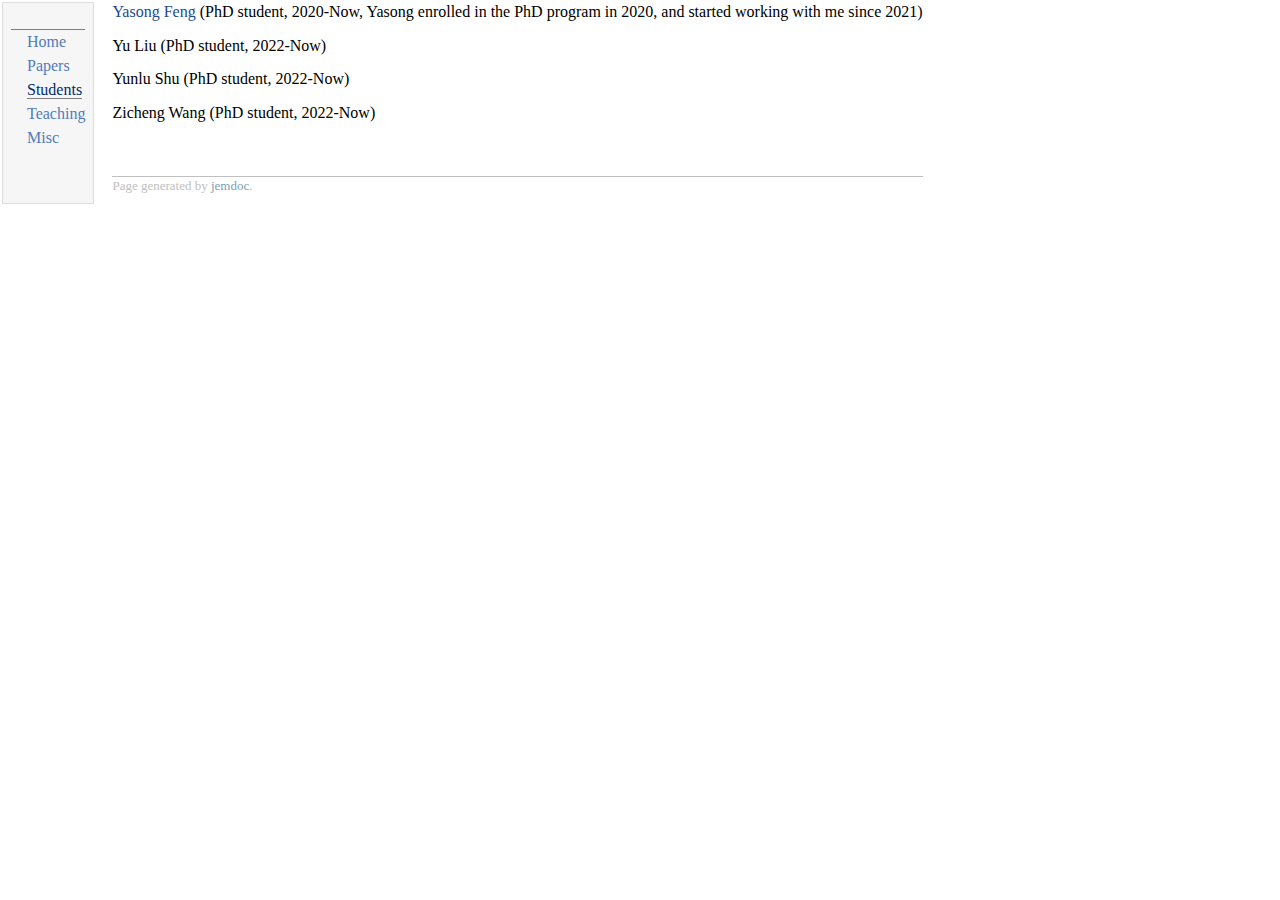
<file: students.html>
<!DOCTYPE html PUBLIC "-//W3C//DTD XHTML 1.1//EN"
  "http://www.w3.org/TR/xhtml11/DTD/xhtml11.dtd">
<html xmlns="http://www.w3.org/1999/xhtml" xml:lang="en">
<head>
<meta name="generator" content="jemdoc, see http://jemdoc.jaboc.net/" />
<meta http-equiv="Content-Type" content="text/html;charset=utf-8" />
<link rel="stylesheet" href="jemdoc.css" type="text/css" />
<title>Tianyu Wang</title>
</head>
<body>

<table summary="Table for page layout." id="tlayout">
<tr valign="top">
<td id="layout-menu">
	<div class="menu-category">  </div>
<div class="menu-item"><a href="index.html">Home</a></div>
<!--<div class="menu-item"><a href="https://scholar.google.com/citations?hl=en&user=lb5jE70AAAAJ&view_op=list_works" >Publications</a></div>-->
<div class="menu-item"><a href="pub_list.pdf">Papers</a></div>
<div class="menu-item"><a href="students.html" class="current">Students</a></div>
<div class="menu-item"><a href="teaching.html">Teaching</a></div>
<div class="menu-item"><a href="misc.html">Misc</a></div>
<!-- <div class="menu-item"><a href="code.html">Code</a></div>
<div class="menu-item"><a href="teaching.html">Teaching</a></div>
<div class="menu-item"><a href="mediatalks.html">Announcements&nbsp;<br /> Media,&nbsp;Talks</a></div>
<div class="menu-item"><a href="cv.pdf">CV</a></div> 
<div class="menu-item"><a href="personal.html">Personal</a></div> --> 
</td>
<td id="layout-content"> 




<p><a href="https://orcid.org/0009-0003-8274-3560"> Yasong Feng </a> (PhD student, 2020-Now, Yasong enrolled in the PhD program in 2020, and started working with me since 2021)</p> 
<p> Yu Liu (PhD student, 2022-Now)</p> 
<p> Yunlu Shu (PhD student, 2022-Now)</p> 
<p> Zicheng Wang (PhD student, 2022-Now)</p> 




<div id="footer">
<div id="footer-text">
Page generated by <a href="http://jemdoc.jaboc.net/">jemdoc</a>.
</div>
</div>
</div>
</body>
</html>
</file>
<file: jemdoc.css>
/* Default css file for jemdoc. */

table#tlayout {
    border: none;
    border-collapse: separate;
    background: white;
}

body {
	background: white;
	font-family: Georgia, serif;
	padding-bottom: 8px;
	margin: 0;
}

#layout-menu {
	background: #f6f6f6;
	border: 1px solid #dddddd;
	padding-top: 0.5em;
	padding-left: 8px;
	padding-right: 8px;
	font-size: 1.0em;
	width: auto;
	white-space: nowrap;
    text-align: left;
    vertical-align: top;
}

#layout-menu td {
	background: #f4f4f4;
    vertical-align: top;
}

#layout-content {
	padding-top: 0.0em;
	padding-left: 1.0em;
	padding-right: 1.0em;
    border: none;
    background: white;
    text-align: left;
    vertical-align: top;
}

#layout-menu a {
	line-height: 1.5em;
	margin-left: 1em;
}

tt {
    background: #ffffdd;
}

pre, tt {
	font-size: 90%;
	font-family: monaco, monospace;
}

a, a > tt {
	color: #224b8d;
	text-decoration: none;
}

a:hover {
	border-bottom: 1px gray dotted;
}

#layout-menu a.current:link, #layout-menu a.current:visited {
	color: #022b6d;
	border-bottom: 1px gray solid;
}
#layout-menu a:link, #layout-menu a:visited, #layout-menu a:hover {
	color: #527bbd;
	text-decoration: none;
}
#layout-menu a:hover {
	text-decoration: none;
}

div.menu-category {
	border-bottom: 1px solid gray;
	margin-top: 0.8em;
	padding-top: 0.2em;
	padding-bottom: 0.1em;
	font-weight: bold;
}

div.menu-item {
	padding-left: 16px;
	text-indent: -16px;
}

div#toptitle {
	padding-bottom: 0.2em;
	margin-bottom: 1.5em;
	border-bottom: 3px double gray;
}

/* Reduce space if we begin the page with a title. */
div#toptitle + h2, div#toptitle + h3 {
	margin-top: -0.7em;
}

div#subtitle {
	margin-top: 0.0em;
	margin-bottom: 0.0em;
	padding-top: 0em;
	padding-bottom: 0.1em;
}

em {
	font-style: italic;
}

strong {
	font-weight: bold;
}


h1, h2, h3 {
	color: #527bbd;
	margin-top: 0.7em;
	margin-bottom: 0.3em;
	padding-bottom: 0.2em;
	line-height: 1.0;
	padding-top: 0.5em;
	border-bottom: 1px solid #aaaaaa;
}

h1 {
	font-size: 165%;
}

h2 {
	padding-top: 0.8em;
	font-size: 125%;
}

h2 + h3 {
    padding-top: 0.2em;
}

h3 {
	font-size: 110%;
	border-bottom: none;
}

p {
	margin-top: 0.0em;
	margin-bottom: 0.8em;
	padding: 0;
	line-height: 1.3;
}

pre {
	padding: 0;
	margin: 0;
}

div#footer {
	font-size: small;
	border-top: 1px solid #c0c0c0;
	padding-top: 0.1em;
	margin-top: 4.0em;
	color: #c0c0c0;
}

div#footer a {
	color: #80a0b0;
}

div#footer-text {
	float: left;
	padding-bottom: 8px;
}

ul, ol, dl {
	margin-top: 0.2em;
	padding-top: 0;
	margin-bottom: 0.8em;
}

dt {
	margin-top: 0.5em;
	margin-bottom: 0;
}

dl {
	margin-left: 20px;
}

dd {
	color: #222222;
}

dd > *:first-child {
	margin-top: 0;
}

ul {
	list-style-position: outside;
	list-style-type: square;
}

p + ul, p + ol {
	margin-top: -0.5em;
}

li ul, li ol {
	margin-top: -0.3em;
}

ol {
	list-style-position: outside;
	list-style-type: decimal;
}

li p, dd p {
	margin-bottom: 0.3em;
}


ol ol {
	list-style-type: lower-alpha;
}

ol ol ol {
	list-style-type: lower-roman;
}

p + div.codeblock {
	margin-top: -0.6em;
}

div.codeblock, div.infoblock {
	margin-right: 0%;
	margin-top: 1.2em;
	margin-bottom: 1.3em;
}

div.blocktitle {
	font-weight: bold;
	color: #cd7b62;
	margin-top: 1.2em;
	margin-bottom: 0.1em;
}

div.blockcontent {
	border: 1px solid silver;
	padding: 0.3em 0.5em;
}

div.infoblock > div.blockcontent {
	background: #ffffee;
}

div.blockcontent p + ul, div.blockcontent p + ol {
	margin-top: 0.4em;
}

div.infoblock p {
	margin-bottom: 0em;
}

div.infoblock li p, div.infoblock dd p {
	margin-bottom: 0.5em;
}

div.infoblock p + p {
	margin-top: 0.8em;
}

div.codeblock > div.blockcontent {
	background: #f6f6f6;
}

span.pycommand {
	color: #000070;
}

span.statement {
	color: #008800;
}
span.builtin {
	color: #000088;
}
span.special {
	color: #990000;
}
span.operator {
	color: #880000;
}
span.error {
	color: #aa0000;
}
span.comment, span.comment > *, span.string, span.string > * {
	color: #606060;
}

@media print {
	#layout-menu { display: none; }
}

#fwtitle {
	margin: 2px;
}

#fwtitle #toptitle {
	padding-left: 0.5em;
	margin-bottom: 0.5em;
}

#layout-content h1:first-child, #layout-content h2:first-child, #layout-content h3:first-child {
	margin-top: -0.7em;
}

div#toptitle h1, #layout-content div#toptitle h1 {
	margin-bottom: 0.0em;
	padding-bottom: 0.1em;
	padding-top: 0;
	margin-top: 0.5em;
	border-bottom: none;
}

img.eq {
	padding: 0;
	padding-left: 0.1em;
	padding-right: 0.1em;
	margin: 0;
}

img.eqwl {
	padding-left: 2em;
	padding-top: 0.6em;
	padding-bottom: 0.2em;
	margin: 0;
}

table {
    border: 2px solid black;
    border-collapse: collapse;
}

td {
    padding: 2px;
    padding-left: 0.5em;
    padding-right: 0.5em;
    text-align: center;
    border: 1px solid gray;
}

table + table {
    margin-top: 1em;
}

tr.heading {
    font-weight: bold;
    border-bottom: 2px solid black;
}

img {
    border: none;
}

table.imgtable, table.imgtable td {
    border: none;
    text-align: left;
}
</file>
